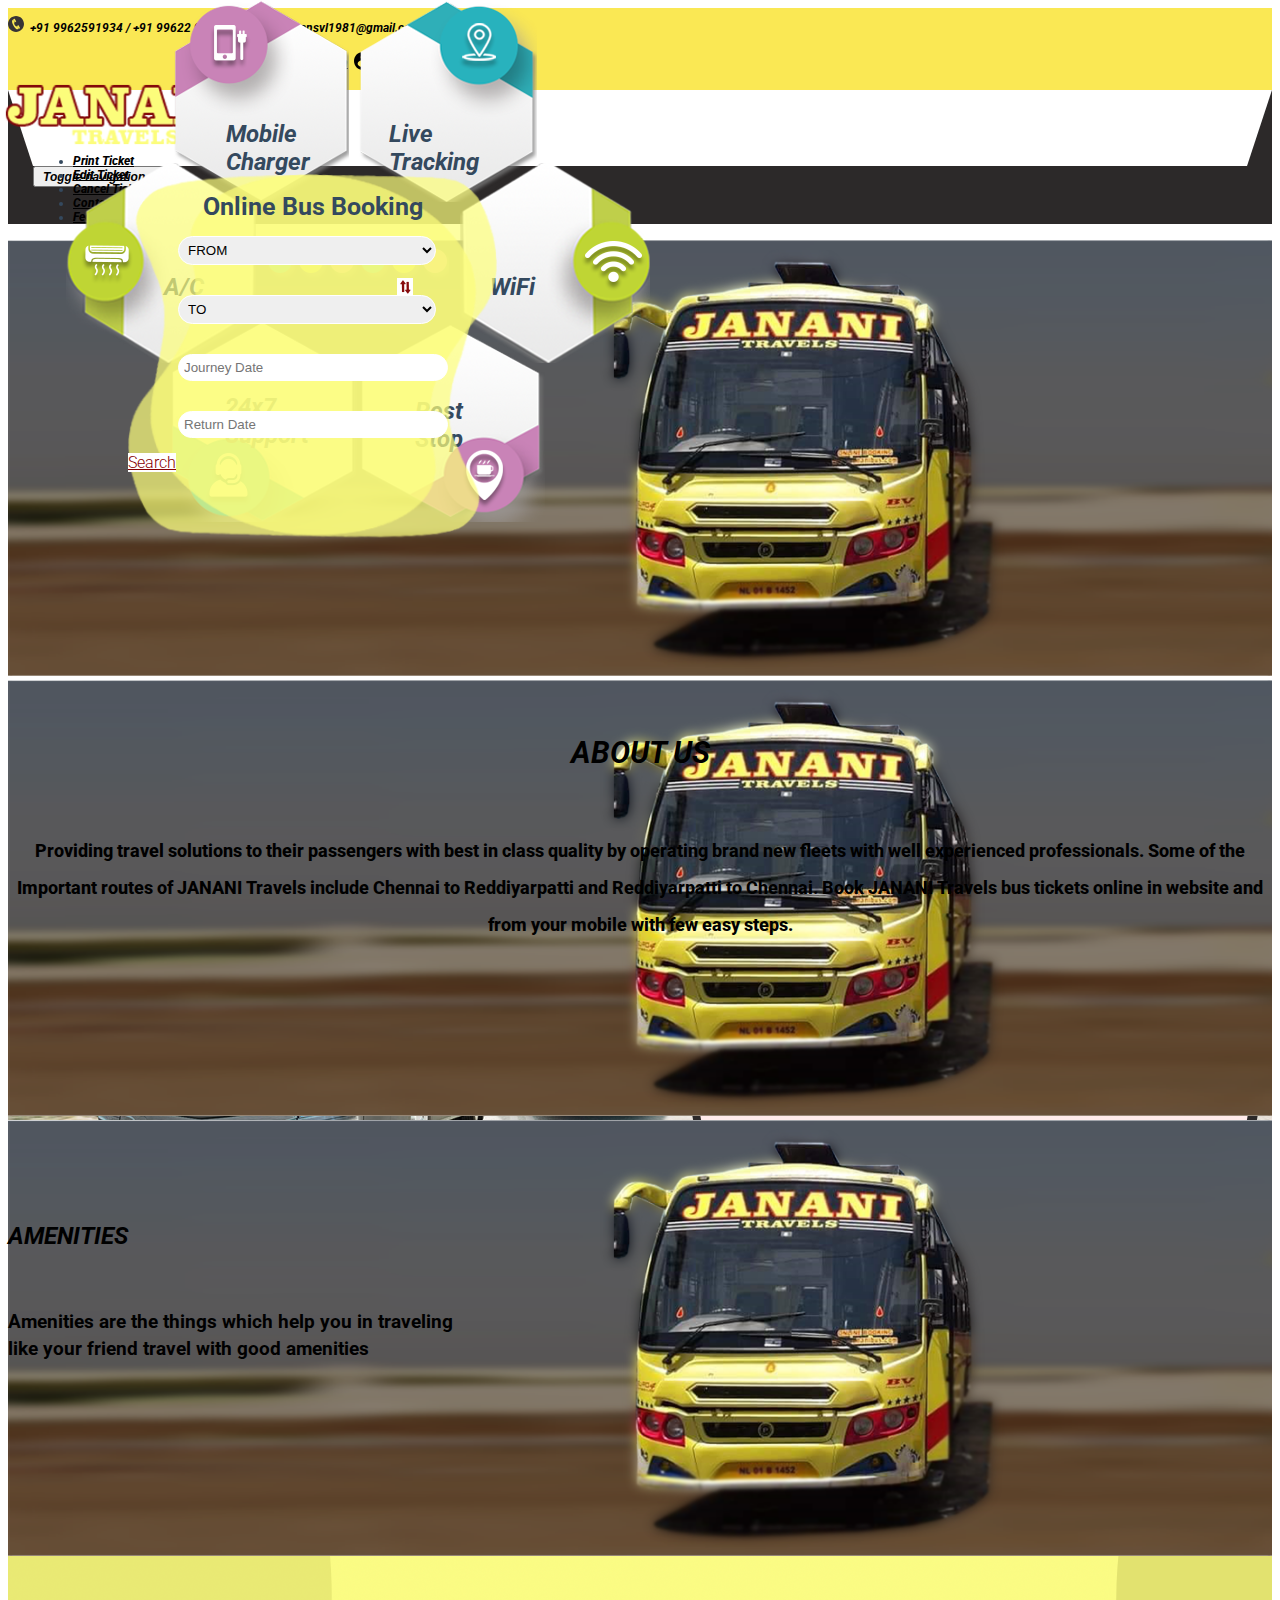
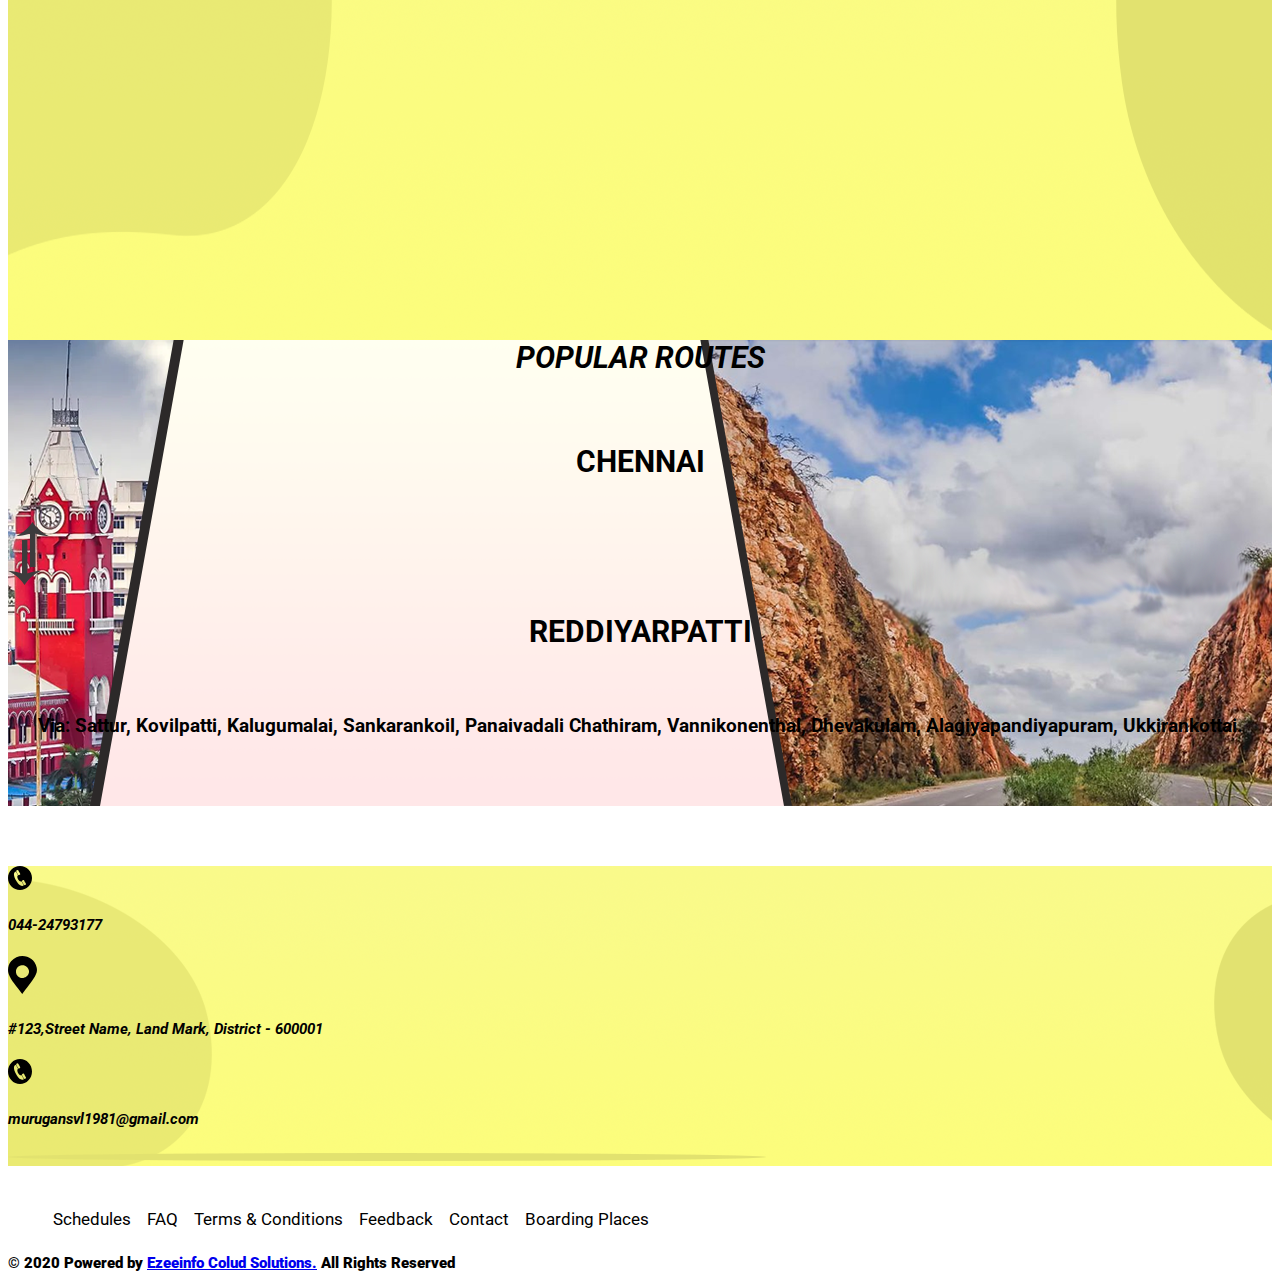
<file: index.html>
<!DOCTYPE html>
<html lang="en">
    <head>
        <meta charset="utf-8">
        <meta name="viewport" content="width=device-width, initial-scale=1.0">
        <meta name="description" content="">
        <meta name="author" content="">
        <title>JANANI Travels</title>
        <link href="https://web.cdn.ezeebus.com/portal/static/css/bootstrap.css" rel="stylesheet">
        <link href="https://web.cdn.ezeebus.com/portal/static/css/font-awesome.css" rel="stylesheet">
        <link href="https://web.cdn.ezeebus.com/portal/static/css/animate.css" rel="stylesheet">
        <link href="assets/css/style.css" rel="stylesheet">     
        <link rel="shortcut icon" href="assets/images/favicon.svg">
        <script src="https://web.cdn.ezeebus.com/portal/static/js/jquery.min.js"></script>
        <script src="https://web.cdn.ezeebus.com/portal/static/js/bootstrap.min.js"></script>
        <script src="https://web.cdn.ezeebus.com/portal/static/js/jquery.bxslider.js"></script>
        <link rel="stylesheet" href="https://web.cdn.ezeebus.com/portal/static/css/jquery.bxslider.css" rel="stylesheet">
        <script src="https://web.cdn.ezeebus.com/portal/static/lib/bootstrap-datepicker/js/bootstrap-datepicker.js"></script>
    </head>
    <!--/head-->
    <body>
        <div class="top-header">
            <div class="container">
                <div class="col-md-12">
                    <div class="col-md-6 col-sm-6">
                        <img src="assets/images/phone.svg" alt="phoneicon">
                        <span> +91 9962591934 / +91 99622 91934 </span> &nbsp;
                        <img src="assets/images/mail.svg" alt="mailicon">
                        <span> murugansvl1981@gmail.com </span> 
                    </div>
                    <div class="col-md-6 col-sm-6">
                        <ul>
                            <li>  
                                <img src="assets/images/c-login.svg" alt="login in vkv"> <a class="login" href="javascript:;">Login</a>
                            </li> &nbsp;
                            <li> <img src="assets/images/a-login.svg" alt="Register in vkv"> <a class="login" href="javascript:;">Register</a>
                            </li>
                        </ul>
                    </div>
                </div>
            </div>
        </div>
        <header class="navbar" role="banner">
            <div class="container">
                <div class="col-md-12">
                    <a href="index.html" class="navbar-brand"><img src="assets/images/logo.png"> </a>
                    <div class="col-md-8 bottom-header">
                        <div class="navbar-header">
                            <button type="button" class="navbar-toggle nav-button" data-toggle="collapse" data-target=".navbar-collapse">
                                <span class="sr-only">Toggle navigation</span>
                                <span class="icon-bar"></span>
                                <span class="icon-bar"></span>
                                <span class="icon-bar"></span>
                            </button>
                        </div>
                        <div class="collapse navbar-collapse">
                            <ul class="nav navbar-nav navbar-right">
                                <li class="active"><a href="index.html">Home</a></li>
                                <li><a href="printticket.html">Print Ticket</a></li>
                                <li><a href="editticket.html">Edit Ticket</a></li>
                                <li><a href="cancelticket.html">Cancel Ticket</a></li>
                                <li><a href="contact.html">Contact</a></li>
                                <li><a href="Feedback.html">Feedback</a></li>
                            </ul>
                        </div>
                    </div>
                    <div class="col-md-2 col-sm-6">

                    </div>
                </div>
            </div>
        </header>
        <!--/header-->

        <!-- SLIDER -->

        
        <script>
            $(document).ready(function () {
                $('.slider').bxSlider();
            });
        </script>

        <div class="slider-content">            
            <div class="bxslider">
                <div><img src="assets/images/sliders1.png" width="100%" alt="slider bus image"></div>
                <div><img src="assets/images/sliders1.png" width="100%" alt="slider bus image"></div>
                <div><img src="assets/images/sliders1.png" width="100%" alt="slider bus image"></div>
            </div>
            <div class="book-div" id="book-image">                
                <div class="col-lg-12"> 
                    <div class="row">
                        <div class="book-inner">
                            <div class="book-title">
                                Online Bus Booking
                            </div>
                            <div class="col-lg-12">
                                <select class="browser-default custom-select" id="">
                                    <option value="" disabled="" selected="">FROM </option>
                                    <option value="1">Chennai</option>
                                    <option value="2">Coimbatore</option>
                                    <option value="3">Banglore</option>
                                </select>
                            </div>
                            <div class="swapicon">
                                <img src="assets/images/icon-swap.png" alt="swap icon">
                            </div>
                            <div class="col-lg-12">
                                <select class="browser-default custom-select" id="">
                                    <option value="#" disabled="" selected="">TO</option>
                                    <option value="1">Chennai</option>
                                    <option value="2">Coimbatore</option>
                                    <option value="3">Banglore</option>
                                </select>
                            </div>
                            <div class="col-lg-12">
                                <input type="text" id="" class="form-control"  placeholder="Journey Date"> 
                                <i class="fa fa-calendar cal"></i>
                            </div>
                            <div class="col-lg-12">
                                <input type="text" id="" class="form-control"  placeholder="Return Date"> 
                                <i class="fa fa-calendar cal"></i>
                            </div>
                            <div class="col-lg-12 text-center">
                                <a href="javascript:;" type="submit" class="btn">Search</a>
                            </div>
                        </div>
                    </div>
                </div>
            </div>
        </div>

        <div id="about-us">
            <div class="container"> 
                <div class="row">
                    <div class="col-md-7">

                    </div>
                    <div class="col-md-5 col-sm-6">
                        <h2><b><i>ABOUT US</i></b></h2><br>
                        <p>Providing travel solutions to their passengers with best in class quality by operating brand new fleets with well
                            experienced professionals. Some of the Important routes of JANANI Travels include Chennai to Reddiyarpatti and 
                            Reddiyarpatti to Chennai. Book JANANI Travels bus tickets online in website and from your mobile with few easy steps.
                        </p>
                    </div><!--/.col-sm-6-->

                </div>
            </div>
        </div><!--/.row-->

        <div id="amenities">
            <div class="container">
                <div class="row">
                    <div class="col-md-12 col-sm-6 text-center">
                        <h2><b><i>AMENITIES</i></b></h2><br>
                        <P> Amenities are the things which help you in traveling <br>
                            like your friend travel with good amenities</p>
                    </div>
                </div>

                <div class="row">
                    <div class="col-md-2 col-sm-6 text-center">
                    </div>
                    <div class="col-md-8 col-sm-6 text-center amenities">
                        <div class="mobile-charge">
                            <img src="assets/images/mobile-charger.png">
                            <h4> <b><i>Mobile <br> Charger </b></i></h4>
                        </div>
                        <div class="airconditioner">
                            <img src="assets/images/ac.png">
                            <h4> <b><i>A/C</b></i></h4>
                        </div>
                        <div class="livetracking">
                            <img src="assets/images/location.png">
                            <h4> <b><i>Live <br> Tracking</b></i></h4>
                        </div>
                        <div class="wifi">
                            <img src="assets/images/wifi.png">
                            <h4> <b><i>WiFi</b></i></h4>
                        </div>
                        <div class="customer-care">
                            <img src="assets/images/customercare.png">
                            <h4> <b><i>24x7<br>Support</b></i></h4>
                        </div>
                        <div class="rest-stop">
                            <img src="assets/images/rest.png">
                            <h4> <b><i>Rest<br>Stop</b></i></h4>
                        </div>
                        <div class="circle">
                            <img src="assets/images/circle.png">
                        </div>

                    </div>
                    <div class="col-md-2 col-sm-6 text-center">
                    </div>
                </div>
            </div>


            <div id="routes">
                <div class="container"> 
                    <div class="row">
                        <div class="col-md-6 col-sm-6 routes text-center">
                            <h2><b><i>POPULAR ROUTES</i></b></h2><br>
                            <h2><b>CHENNAI</b></h2><br>
                            <img src="assets/images/swapicon.png" alt="swap route">
                            <h2><b>REDDIYARPATTI</b></h2><br>
                            <p>Via: Sattur, Kovilpatti, Kalugumalai, Sankarankoil,
                                Panaivadali Chathiram, Vannikonenthal,
                                Dhevakulam, Alagiyapandiyapuram, Ukkirankottai.
                            </p>
                        </div><!--/.col-sm-6-->
                        <div class="col-md-6">

                        </div>
                    </div>
                </div>
            </div><!--/.row-->

            <footer id="footer">
                <div class="container">
                    <div class="row">
                        <div class="top-footer text-center">
                            <div class="col-md-4 col-sm-6">
                                <img src="assets/images/phoneicon.svg">
                                <h4><b><i>044-24793177</i></b></h4>
                            </div>
                            <div class="col-md-4 col-sm-6">
                                <img src="assets/images/locationicon.svg">
                                <h4><b><i>#123,Street Name,
                                            Land Mark, District - 600001 </i></b></h4>
                            </div>
                            <div class="col-md-4 col-sm-6">
                                <img src="assets/images/phoneicon.svg">
                                <h4><b><i>murugansvl1981@gmail.com </i></b></h4>
                            </div>
                        </div>
                    </div>
                    <div class="row">
                        <div class="middle-footer text-center">
                            <div class="col-md-2 col-sm-6">

                            </div>
                            <div class="col-md-8 col-sm-6">
                                <img src="assets/images/footerline.png">
                            </div>
                            <div class="col-md-2 col-sm-6">

                            </div>
                        </div>
                    </div>
                    <div class="row">
                        <div class="col-md-12 col-sm-6 text-center" id="foot-links" >
                            <ul class="useful-links">
                                <b><li><a href="javascript:;">Schedules</a></li>
                                    <li><a href="javascript:;">FAQ</a></li>
                                    <li><a href="javascript:;">Terms &amp; Conditions</a></li>
                                    <li><a href="javascript:;">Feedback</a></li>
                                    <li><a href="javascript:;">Contact</a></li>
                                    <li><a href="javascript:;">Boarding Places</a></li></b>
                            </ul>
                        </div>
                        <div class="col-md-12 col-sm-6 text-center">
                            <p><b>&copy; 2020 Powered by <a target="_blank" href="https://www.ezeeinfocloudsolutions.com/"> Ezeeinfo Colud Solutions.</a> All Rights Reserved</b></p>
                        </div>
                    </div>
                </div>
            </footer><!--/#footer-->

            <script>
                $('.bxslider').bxSlider({
                    auto: true,
                    autoControls: true,
                    stopAutoOnClick: true,
                    pager: true,
                });
            </script>
    </body>
</html>
</file>
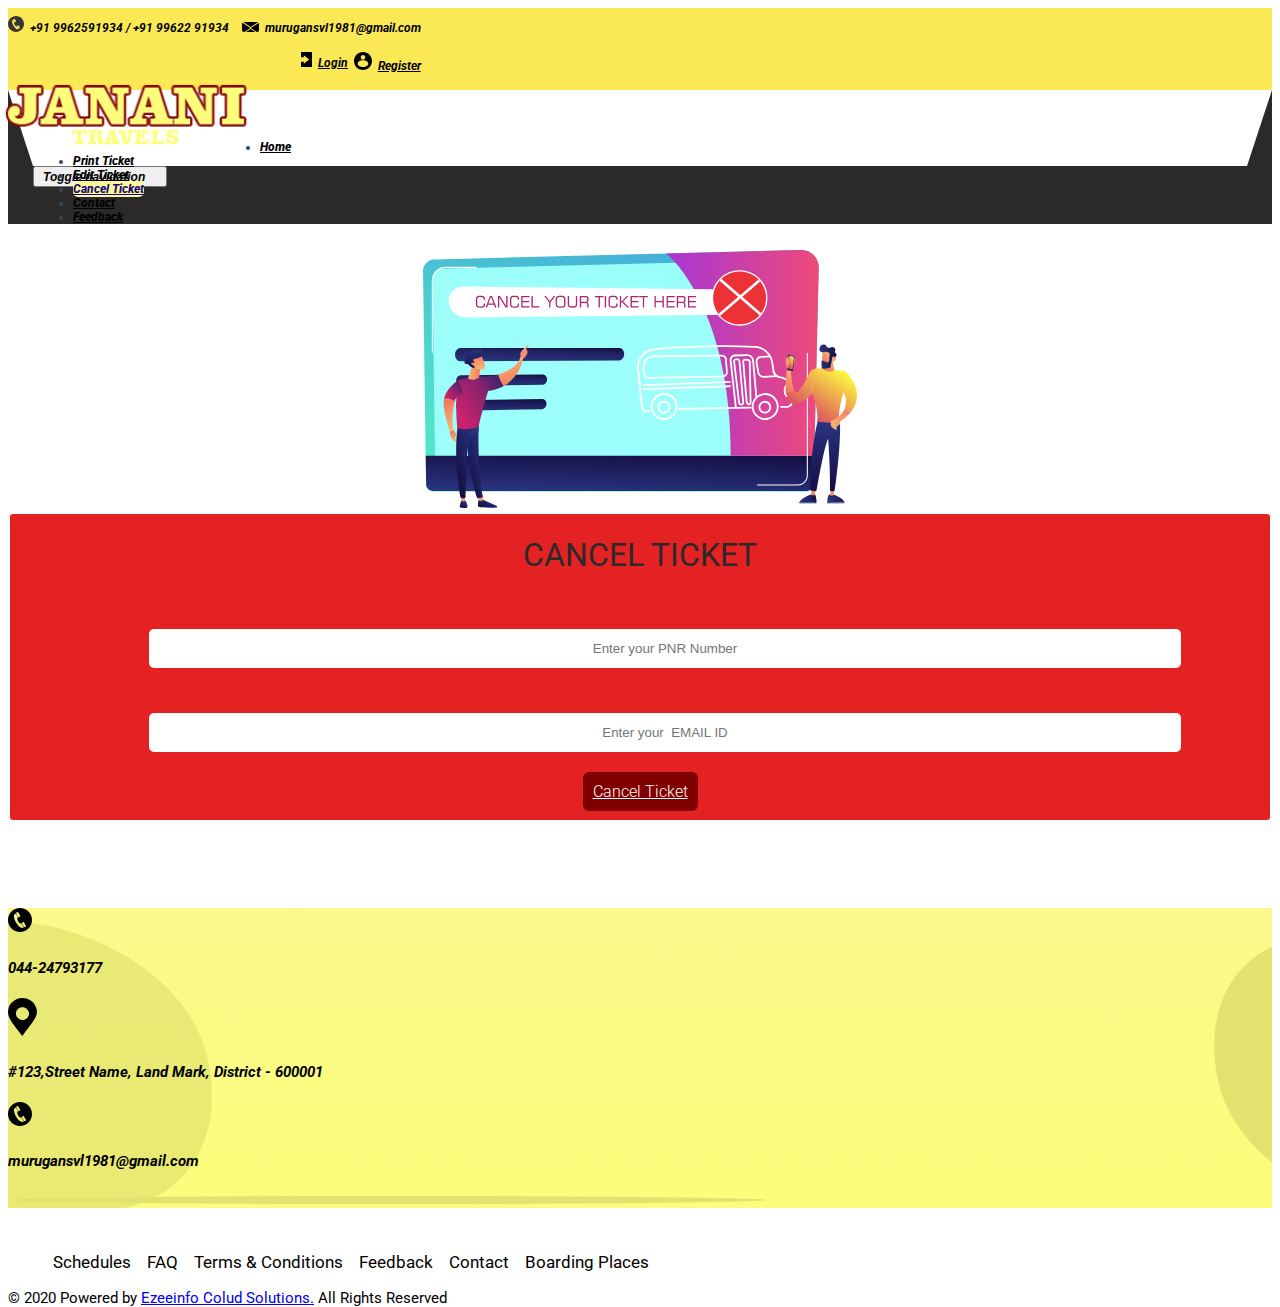
<file: cancelticket.html>
<!DOCTYPE html>
<html lang="en">
    <head>
        <meta charset="utf-8">
        <meta name="viewport" content="width=device-width, initial-scale=1.0">
        <meta name="description" content="">
        <meta name="author" content="">
        <title>JANANI Travels</title>
        <link href="https://web.cdn.ezeebus.com/portal/static/css/bootstrap.css" rel="stylesheet">
        <link href="https://web.cdn.ezeebus.com/portal/static/css/font-awesome.css" rel="stylesheet">
        <link href="https://web.cdn.ezeebus.com/portal/static/css/animate.css" rel="stylesheet">
        <link href="assets/css/style.css" rel="stylesheet">      
        <link rel="shortcut icon" href="assets/images/favicon.svg">
        <script src="https://web.cdn.ezeebus.com/portal/static/js/jquery.min.js"></script>
        <script src="https://web.cdn.ezeebus.com/portal/static/js/bootstrap.min.js"></script>
        <script src="https://web.cdn.ezeebus.com/portal/static/js/jquery.bxslider.js"></script>
        <link rel="stylesheet" href="https://web.cdn.ezeebus.com/portal/static/css/jquery.bxslider.css" rel="stylesheet">
        <script src="https://web.cdn.ezeebus.com/portal/static/lib/bootstrap-datepicker/js/bootstrap-datepicker.js"></script>
    </head>
    <!--/head-->
    <body>
        <div class="top-header">
            <div class="container">
                <div class="col-md-12">
                    <div class="col-md-6 col-sm-6">
                        <img src="assets/images/phone.svg" alt="phoneicon">
                        <span> +91 9962591934 / +91 99622 91934 </span> &nbsp;
                        <img src="assets/images/mail.svg" alt="mailicon">
                        <span> murugansvl1981@gmail.com </span> 
                    </div>
                    <div class="col-md-6 col-sm-6">
                        <ul>
                            <li>  
                                <img src="assets/images/c-login.svg" alt="login in vkv"> <a class="login" href="javascript:;">Login</a>
                            </li> &nbsp;
                            <li> <img src="assets/images/a-login.svg" alt="Register in vkv"> <a class="login" href="javascript:;">Register</a>
                            </li>
                        </ul>
                    </div>
                </div>
            </div>
        </div>
        <header class="navbar" role="banner">
            <div class="container">
                <div class="col-md-12">
                    <a href="index.html" class="navbar-brand"><img src="assets/images/logo.png"> </a>
                    <div class="col-md-8 bottom-header">
                        <div class="navbar-header">
                            <button type="button" class="navbar-toggle nav-button" data-toggle="collapse" data-target=".navbar-collapse">
                                <span class="sr-only">Toggle navigation</span>
                                <span class="icon-bar"></span>
                                <span class="icon-bar"></span>
                                <span class="icon-bar"></span>
                            </button>
                        </div>
                        <div class="collapse navbar-collapse">
                            <ul class="nav navbar-nav navbar-right">
                                <li><a href="index.html">Home</a></li>
                                <li><a href="printticket.html">Print Ticket</a></li>
                                <li><a href="editticket.html">Edit Ticket</a></li>
                                <li class="active"><a href="cancelticket.html">Cancel Ticket</a></li>
                                <li><a href="contact.html">Contact</a></li>
                                <li><a href="Feedback.html">Feedback</a></li>
                            </ul>
                        </div>
                    </div>
                    <div class="col-md-2 col-sm-6">

                    </div>
                </div>
            </div>
        </header>
        <!--/header-->

        <div id="print" class="print-ticket">
            <div class="container ticket">
                <div class="row">
                    <div class="col-md-6 col-sm-6">
                        <img src="assets/images/cancel-ticket.svg">
                    </div>
                    <div class="col-md-6 col-sm-6 border">
                        <div class="row">
                            <div class="timer-info">
                                <h1>CANCEL TICKET</h1>
                            </div>
                        </div>
                        <br>
                        <div class="print"> 
                            <input type="text" placeholder="Enter your PNR Number" onfocus="" class="input-medium" id="pnr" value=""><br>
                            <input type="text" placeholder="Enter your  EMAIL ID" onfocus="" class="input-medium" id="pnr" value=""><br>
                            <a class="button-primary" onclick="get_ticket_info();" href="javascript:;"> Cancel Ticket</a>
                            <div id="error" class=""></div>        
                        </div>

                        <div id="pasDetails"></div>

                        <br>

                        <div id="return-ticket"></div>
                        <div id="tickGst"></div>
                        <div id="tickDet"></div>
                        <div id="tickCon"></div>  
                    </div>
                    <br>
                </div>
            </div>
        </div>

        <footer id="footer">
            <div class="container">
                <div class="row">
                    <div class="top-footer text-center">
                        <div class="col-md-4 col-sm-6">
                            <img src="assets/images/phoneicon.svg">
                            <h4><b><i>044-24793177</i></b></h4>
                        </div>
                        <div class="col-md-4 col-sm-6">
                            <img src="assets/images/locationicon.svg">
                            <h4><b><i>#123,Street Name,
                                        Land Mark, District - 600001 </i></b></h4>
                        </div>
                        <div class="col-md-4 col-sm-6">
                            <img src="assets/images/phoneicon.svg">
                            <h4><b><i>murugansvl1981@gmail.com </i></b></h4>
                        </div>
                    </div>
                </div>
                <div class="row">
                    <div class="middle-footer text-center">
                        <div class="col-md-2 col-sm-6">

                        </div>
                        <div class="col-md-8 col-sm-6">
                            <img src="assets/images/footerline.png">
                        </div>
                        <div class="col-md-2 col-sm-6">

                        </div>
                    </div>
                </div>
                <div class="row">
                    <div class="col-md-12 col-sm-6 text-center" id="foot-links" >
                        <ul class="useful-links">
                            <b><li><a href="javascript:;">Schedules</a></li>
                                <li><a href="javascript:;">FAQ</a></li>
                                <li><a href="javascript:;">Terms &amp; Conditions</a></li>
                                <li><a href="javascript:;">Feedback</a></li>
                                <li><a href="javascript:;">Contact</a></li>
                                <li><a href="javascript:;">Boarding Places</a></li></b>
                        </ul>
                    </div>
                    <div class="col-md-12 col-sm-6 text-center">
                        <p><b>&copy; 2020 Powered by <a target="_blank" href="https://www.ezeeinfocloudsolutions.com/"> Ezeeinfo Colud Solutions.</a> All Rights Reserved</b></p>
                    </div>
                </div>
            </div>
        </footer>
    </body>
</html>
</file>
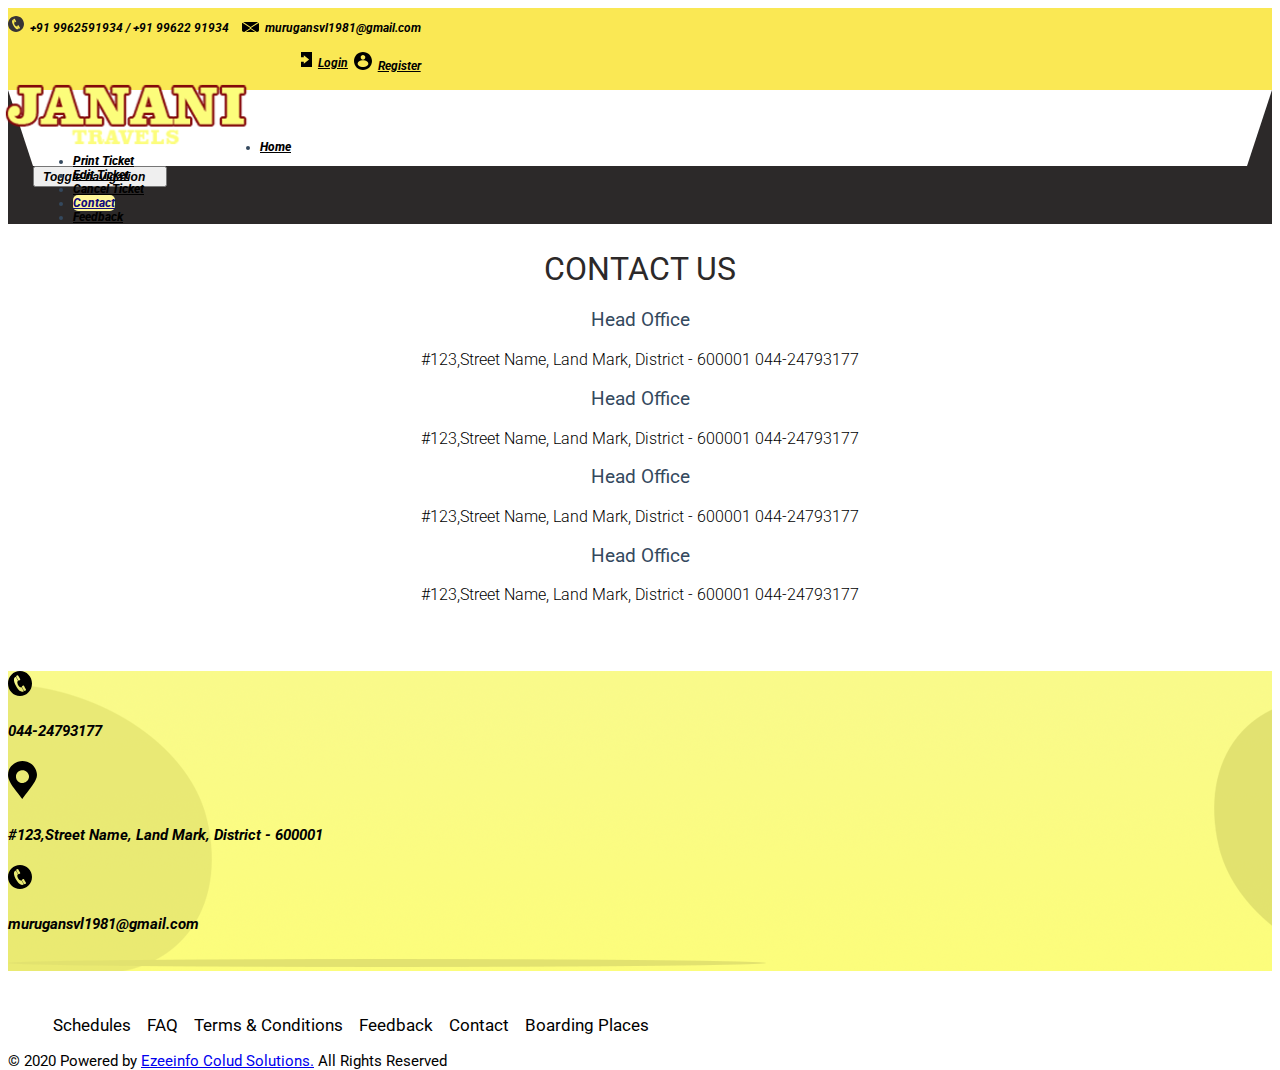
<file: contact.html>
<!DOCTYPE html>
<html lang="en">
    <head>
        <meta charset="utf-8">
        <meta name="viewport" content="width=device-width, initial-scale=1.0">
        <meta name="description" content="">
        <meta name="author" content="">
        <title>JANANI Travels</title>
        <link href="https://web.cdn.ezeebus.com/portal/static/css/bootstrap.css" rel="stylesheet">
        <link href="https://web.cdn.ezeebus.com/portal/static/css/font-awesome.css" rel="stylesheet">
        <link href="https://web.cdn.ezeebus.com/portal/static/css/animate.css" rel="stylesheet">
        <link href="assets/css/style.css" rel="stylesheet">     
        <link rel="shortcut icon" href="assets/images/favicon.svg">
        <script src="https://web.cdn.ezeebus.com/portal/static/js/jquery.min.js"></script>
        <script src="https://web.cdn.ezeebus.com/portal/static/js/bootstrap.min.js"></script>
        <script src="https://web.cdn.ezeebus.com/portal/static/js/jquery.bxslider.js"></script>
        <link rel="stylesheet" href="https://web.cdn.ezeebus.com/portal/static/css/jquery.bxslider.css" rel="stylesheet">
        <script src="https://web.cdn.ezeebus.com/portal/static/lib/bootstrap-datepicker/js/bootstrap-datepicker.js"></script>
    </head>
    <!--/head-->
    <body>
        <div class="top-header">
            <div class="container">
                <div class="col-md-12">
                    <div class="col-md-6 col-sm-6">
                        <img src="assets/images/phone.svg" alt="phoneicon">
                        <span> +91 9962591934 / +91 99622 91934 </span> &nbsp;
                        <img src="assets/images/mail.svg" alt="mailicon">
                        <span> murugansvl1981@gmail.com </span> 
                    </div>
                    <div class="col-md-6 col-sm-6">
                        <ul>
                            <li>  
                                <img src="assets/images/c-login.svg" alt="login in vkv"> <a class="login" href="javascript:;">Login</a>
                            </li> &nbsp;
                            <li> <img src="assets/images/a-login.svg" alt="Register in vkv"> <a class="login" href="javascript:;">Register</a>
                            </li>
                        </ul>
                    </div>
                </div>
            </div>
        </div>
        <header class="navbar" role="banner">
            <div class="container">
                <div class="col-md-12">
                    <a href="index.html" class="navbar-brand"><img src="assets/images/logo.png"> </a>
                    <div class="col-md-8 bottom-header">
                        <div class="navbar-header">
                            <button type="button" class="navbar-toggle nav-button" data-toggle="collapse" data-target=".navbar-collapse">
                                <span class="sr-only">Toggle navigation</span>
                                <span class="icon-bar"></span>
                                <span class="icon-bar"></span>
                                <span class="icon-bar"></span>
                            </button>
                        </div>
                        <div class="collapse navbar-collapse">
                            <ul class="nav navbar-nav navbar-right">
                                <li><a href="index.html">Home</a></li>
                                <li><a href="printticket.html">Print Ticket</a></li>
                                <li><a href="editticket.html">Edit Ticket</a></li>
                                <li><a href="cancelticket.html">Cancel Ticket</a></li>
                                <li class="active"><a href="contact.html">Contact</a></li>
                                <li><a href="Feedback.html">Feedback</a></li>
                            </ul>
                        </div>
                    </div>
                    <div class="col-md-2 col-sm-6">

                    </div>
                </div>
            </div>
        </header>
        <!--/header-->

        <div id="print" class="print-ticket">
            <div class="container ticket">
                <div class="row">
                    <div class="col-md-12 col-sm-6">
                        <div class="row">
                            <div class="timer-info">
                                <h1>CONTACT US</h1>
                            </div>
                            <div class="row">
                                <div class="col-md-3 col-sm-6">
                                    <h3> Head Office</h3>
                                    <p>#123,Street Name, Land Mark, District - 600001
                                        044-24793177</p>
                                </div>
                                <div class="col-md-3 col-sm-6">
                                    <h3> Head Office</h3>
                                    <p>#123,Street Name, Land Mark, District - 600001
                                        044-24793177</p>
                                </div>
                                <div class="col-md-3 col-sm-6">
                                    <h3> Head Office</h3>
                                    <p>#123,Street Name, Land Mark, District - 600001
                                        044-24793177</p>
                                </div>
                                <div class="col-md-3 col-sm-6">
                                    <h3> Head Office</h3>
                                    <p>#123,Street Name, Land Mark, District - 600001
                                        044-24793177</p>
                                </div>
                            </div>
                        </div>
                    </div>
                </div>
            </div>
        </div>

        <footer id="footer">
            <div class="container">
                <div class="row">
                    <div class="top-footer text-center">
                        <div class="col-md-4 col-sm-6">
                            <img src="assets/images/phoneicon.svg">
                            <h4><b><i>044-24793177</i></b></h4>
                        </div>
                        <div class="col-md-4 col-sm-6">
                            <img src="assets/images/locationicon.svg">
                            <h4><b><i>#123,Street Name,
                                        Land Mark, District - 600001 </i></b></h4>
                        </div>
                        <div class="col-md-4 col-sm-6">
                            <img src="assets/images/phoneicon.svg">
                            <h4><b><i>murugansvl1981@gmail.com </i></b></h4>
                        </div>
                    </div>
                </div>
                <div class="row">
                    <div class="middle-footer text-center">
                        <div class="col-md-2 col-sm-6">

                        </div>
                        <div class="col-md-8 col-sm-6">
                            <img src="assets/images/footerline.png">
                        </div>
                        <div class="col-md-2 col-sm-6">

                        </div>
                    </div>
                </div>
                <div class="row">
                    <div class="col-md-12 col-sm-6 text-center" id="foot-links" >
                        <ul class="useful-links">
                            <b><li><a href="javascript:;">Schedules</a></li>
                                <li><a href="javascript:;">FAQ</a></li>
                                <li><a href="javascript:;">Terms &amp; Conditions</a></li>
                                <li><a href="javascript:;">Feedback</a></li>
                                <li><a href="javascript:;">Contact</a></li>
                                <li><a href="javascript:;">Boarding Places</a></li></b>
                        </ul>
                    </div>
                    <div class="col-md-12 col-sm-6 text-center">
                        <p><b>&copy; 2020 Powered by <a target="_blank" href="https://www.ezeeinfocloudsolutions.com/"> Ezeeinfo Colud Solutions.</a> All Rights Reserved</b></p>
                    </div>
                </div>
            </div>
        </footer>
    </body>
</html>
</file>
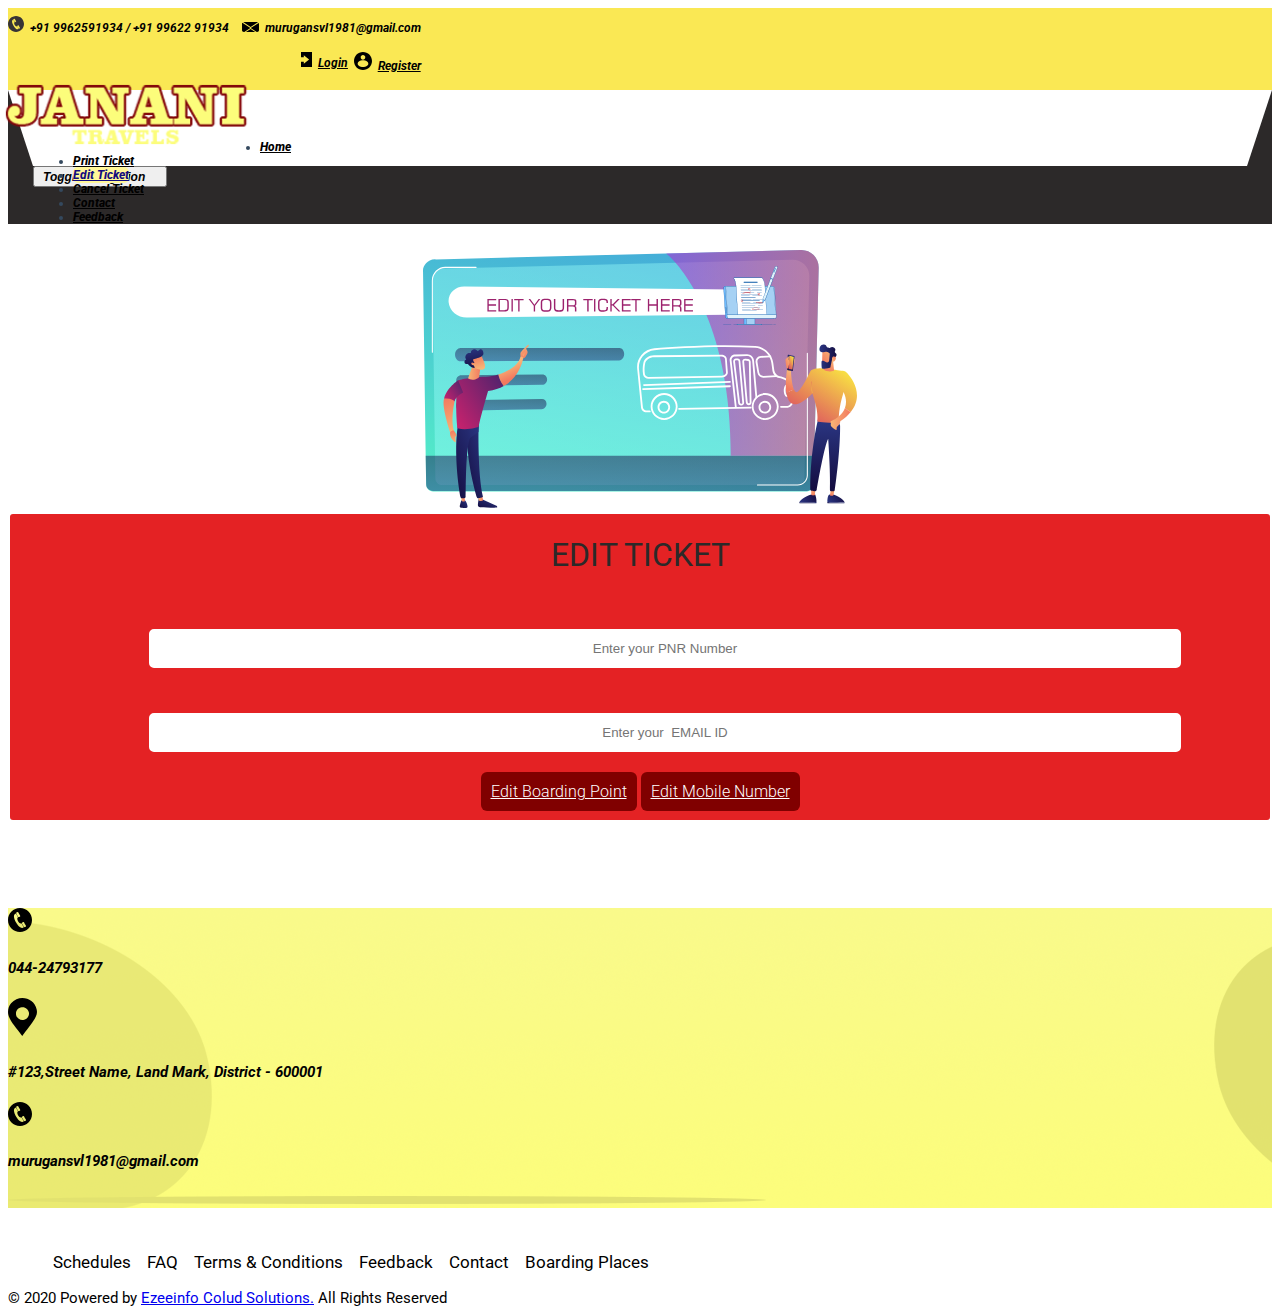
<file: editticket.html>
<!DOCTYPE html>
<html lang="en">
    <head>
        <meta charset="utf-8">
        <meta name="viewport" content="width=device-width, initial-scale=1.0">
        <meta name="description" content="">
        <meta name="author" content="">
        <title>JANANI Travels</title>
        <link href="https://web.cdn.ezeebus.com/portal/static/css/bootstrap.css" rel="stylesheet">
        <link href="https://web.cdn.ezeebus.com/portal/static/css/font-awesome.css" rel="stylesheet">
        <link href="https://web.cdn.ezeebus.com/portal/static/css/animate.css" rel="stylesheet">
        <link href="assets/css/style.css" rel="stylesheet">    
        <link rel="shortcut icon" href="assets/images/favicon.svg">
        <script src="https://web.cdn.ezeebus.com/portal/static/js/jquery.min.js"></script>
        <script src="https://web.cdn.ezeebus.com/portal/static/js/bootstrap.min.js"></script>
        <script src="https://web.cdn.ezeebus.com/portal/static/js/jquery.bxslider.js"></script>
        <link rel="stylesheet" href="https://web.cdn.ezeebus.com/portal/static/css/jquery.bxslider.css" rel="stylesheet">
        <script src="https://web.cdn.ezeebus.com/portal/static/lib/bootstrap-datepicker/js/bootstrap-datepicker.js"></script>
    </head>
    <!--/head-->
    <body>
        <div class="top-header">
            <div class="container">
                <div class="col-md-12">
                    <div class="col-md-6 col-sm-6">
                        <img src="assets/images/phone.svg" alt="phoneicon">
                        <span> +91 9962591934 / +91 99622 91934 </span> &nbsp;
                        <img src="assets/images/mail.svg" alt="mailicon">
                        <span> murugansvl1981@gmail.com </span> 
                    </div>
                    <div class="col-md-6 col-sm-6">
                        <ul>
                            <li>  
                                <img src="assets/images/c-login.svg" alt="login in vkv"> <a class="login" href="javascript:;">Login</a>
                            </li> &nbsp;
                            <li> <img src="assets/images/a-login.svg" alt="Register in vkv"> <a class="login" href="javascript:;">Register</a>
                            </li>
                        </ul>
                    </div>
                </div>
            </div>
        </div>
        <header class="navbar" role="banner">
            <div class="container">
                <div class="col-md-12">
                    <a href="index.html" class="navbar-brand"><img src="assets/images/logo.png"> </a>
                    <div class="col-md-8 bottom-header">
                        <div class="navbar-header">
                            <button type="button" class="navbar-toggle nav-button" data-toggle="collapse" data-target=".navbar-collapse">
                                <span class="sr-only">Toggle navigation</span>
                                <span class="icon-bar"></span>
                                <span class="icon-bar"></span>
                                <span class="icon-bar"></span>
                            </button>
                        </div>
                        <div class="collapse navbar-collapse">
                            <ul class="nav navbar-nav navbar-right">
                                <li><a href="index.html">Home</a></li>
                                <li><a href="printticket.html">Print Ticket</a></li>
                                <li class="active"><a href="editticket.html">Edit Ticket</a></li>
                                <li><a href="cancelticket.html">Cancel Ticket</a></li>
                                <li><a href="contact.html">Contact</a></li>
                                <li><a href="Feedback.html">Feedback</a></li>
                            </ul>
                        </div>
                    </div>
                    <div class="col-md-2 col-sm-6">

                    </div>
                </div>
            </div>
        </header>
        <!--/header-->

        <div id="print" class="print-ticket">
            <div class="container ticket">
                <div class="row">
                    <div class="col-md-6 col-sm-6">
                        <img src="assets/images/edit-ticket.svg">
                    </div>
                    <div class="col-md-6 col-sm-6 border">
                        <div class="row">
                            <div class="timer-info">
                                <h1>EDIT TICKET</h1>
                            </div>
                        </div>
                        <br>
                        <div class="print"> 
                            <input type="text" placeholder="Enter your PNR Number" onfocus="" class="input-medium" id="pnr" value=""><br>
                            <input type="text" placeholder="Enter your  EMAIL ID" onfocus="" class="input-medium" id="pnr" value=""><br>
                            <a class="button-primary" onclick="get_ticket_info();" href="javascript:;"> Edit Boarding Point</a>
                            <a class="button-primary" onclick="send_sms();" href="javascript:;"> Edit Mobile Number</a><br>
                            <div id="error" class=""></div>        
                        </div>

                        <div id="pasDetails"></div>

                        <br>

                        <div id="return-ticket"></div>
                        <div id="tickGst"></div>
                        <div id="tickDet"></div>
                        <div id="tickCon"></div>  
                    </div>
                    <br>
                </div>
            </div>
        </div>

        <footer id="footer">
            <div class="container">
                <div class="row">
                    <div class="top-footer text-center">
                        <div class="col-md-4 col-sm-6">
                            <img src="assets/images/phoneicon.svg">
                            <h4><b><i>044-24793177</i></b></h4>
                        </div>
                        <div class="col-md-4 col-sm-6">
                            <img src="assets/images/locationicon.svg">
                            <h4><b><i>#123,Street Name,
                                        Land Mark, District - 600001 </i></b></h4>
                        </div>
                        <div class="col-md-4 col-sm-6">
                            <img src="assets/images/phoneicon.svg">
                            <h4><b><i>murugansvl1981@gmail.com </i></b></h4>
                        </div>
                    </div>
                </div>
                <div class="row">
                    <div class="middle-footer text-center">
                        <div class="col-md-2 col-sm-6">

                        </div>
                        <div class="col-md-8 col-sm-6">
                            <img src="assets/images/footerline.png">
                        </div>
                        <div class="col-md-2 col-sm-6">

                        </div>
                    </div>
                </div>
                <div class="row">
                    <div class="col-md-12 col-sm-6 text-center" id="foot-links" >
                        <ul class="useful-links">
                            <b><li><a href="javascript:;">Schedules</a></li>
                                <li><a href="javascript:;">FAQ</a></li>
                                <li><a href="javascript:;">Terms &amp; Conditions</a></li>
                                <li><a href="javascript:;">Feedback</a></li>
                                <li><a href="javascript:;">Contact</a></li>
                                <li><a href="javascript:;">Boarding Places</a></li></b>
                        </ul>
                    </div>
                    <div class="col-md-12 col-sm-6 text-center">
                        <p><b>&copy; 2020 Powered by <a target="_blank" href="https://www.ezeeinfocloudsolutions.com/"> Ezeeinfo Colud Solutions.</a> All Rights Reserved</b></p>
                    </div>
                </div>
            </div>
        </footer>
    </body>
</html>
</file>
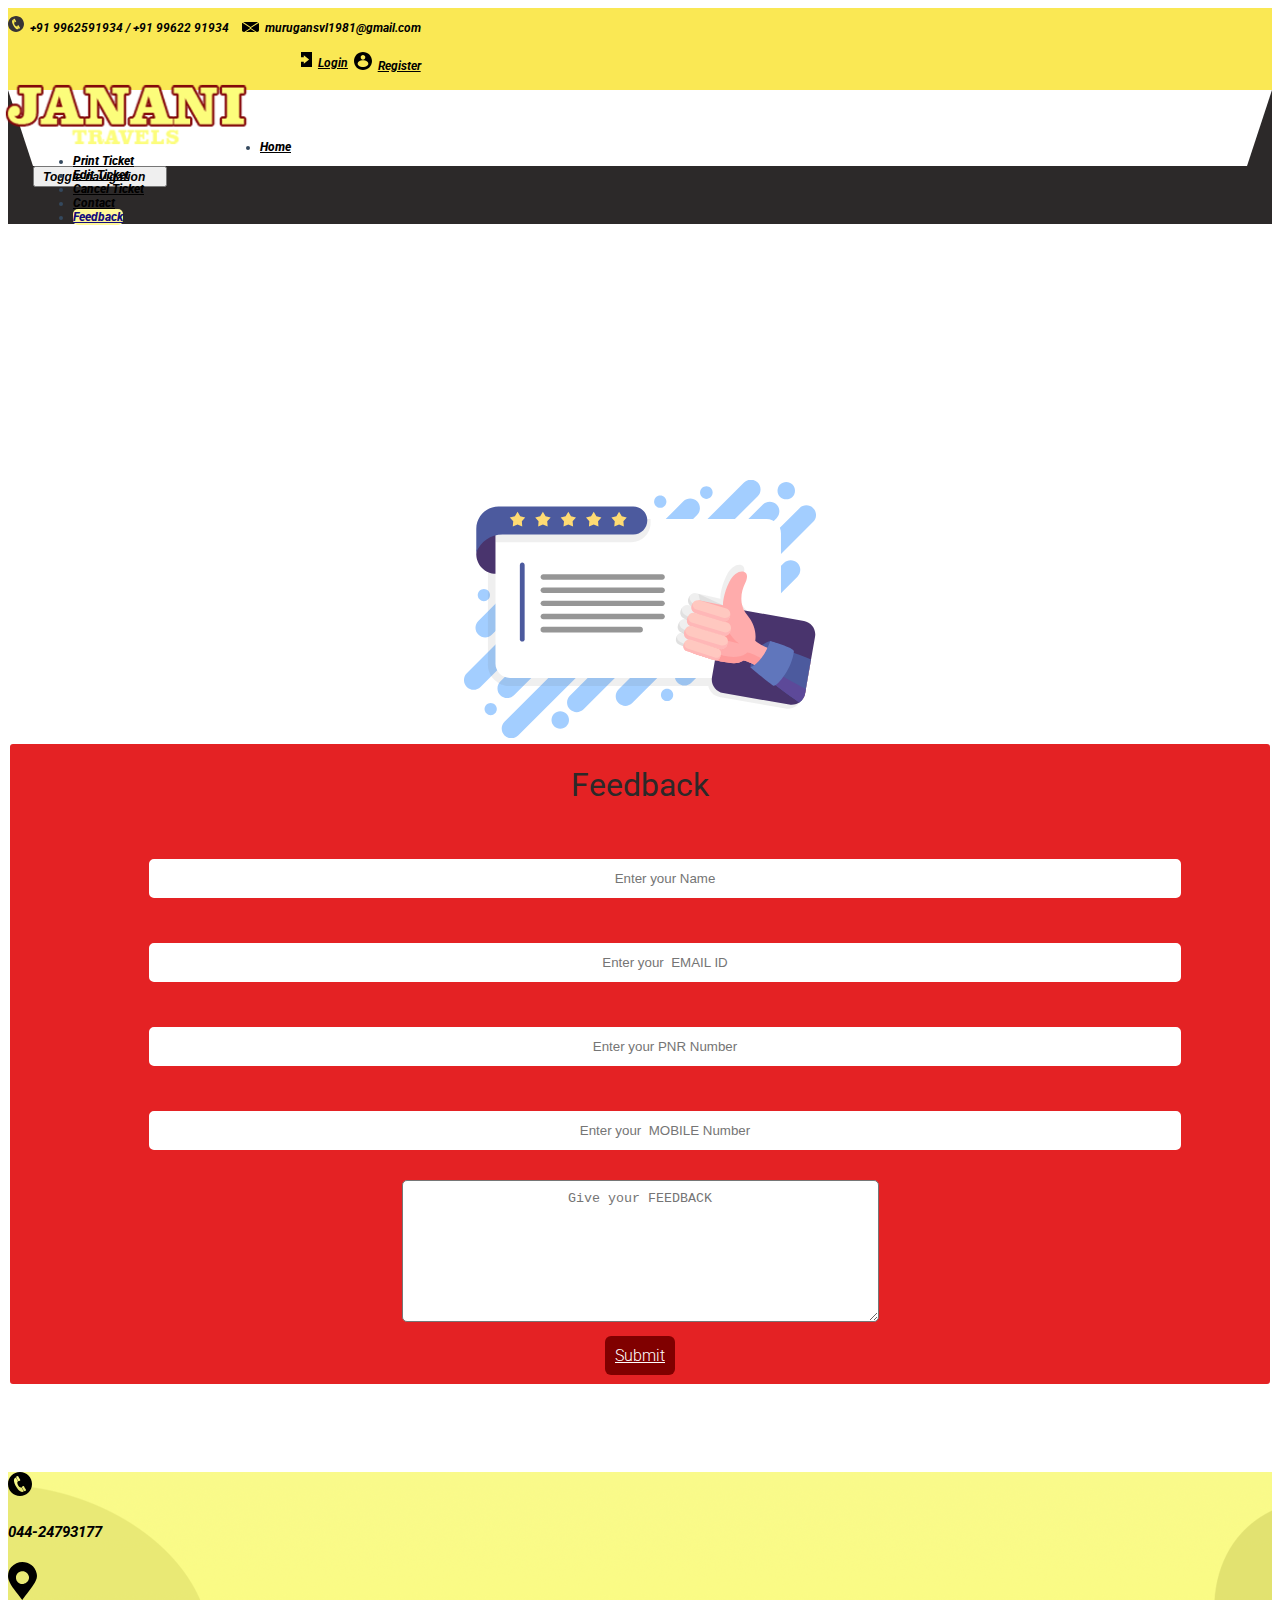
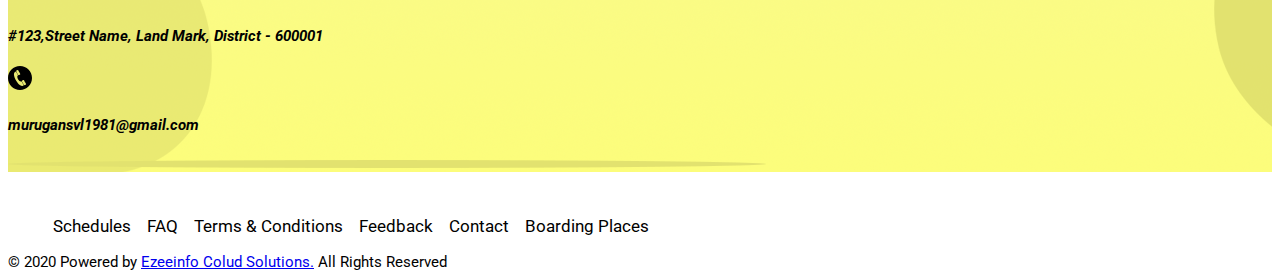
<file: feedback.html>
<!DOCTYPE html>
<html lang="en">
    <head>
        <meta charset="utf-8">
        <meta name="viewport" content="width=device-width, initial-scale=1.0">
        <meta name="description" content="">
        <meta name="author" content="">
        <title>JANANI Travels</title>
        <link href="https://web.cdn.ezeebus.com/portal/static/css/bootstrap.css" rel="stylesheet">
        <link href="https://web.cdn.ezeebus.com/portal/static/css/font-awesome.css" rel="stylesheet">
        <link href="https://web.cdn.ezeebus.com/portal/static/css/animate.css" rel="stylesheet">
        <link href="assets/css/style.css" rel="stylesheet">    
        <link rel="shortcut icon" href="assets/images/favicon.svg">
        <script src="https://web.cdn.ezeebus.com/portal/static/js/jquery.min.js"></script>
        <script src="https://web.cdn.ezeebus.com/portal/static/js/bootstrap.min.js"></script>
        <script src="https://web.cdn.ezeebus.com/portal/static/js/jquery.bxslider.js"></script>
        <link rel="stylesheet" href="https://web.cdn.ezeebus.com/portal/static/css/jquery.bxslider.css" rel="stylesheet">
        <script src="https://web.cdn.ezeebus.com/portal/static/lib/bootstrap-datepicker/js/bootstrap-datepicker.js"></script>
    </head>
    <!--/head-->
    <body>
        <div class="top-header">
            <div class="container">
                <div class="col-md-12">
                    <div class="col-md-6 col-sm-6">
                        <img src="assets/images/phone.svg" alt="phoneicon">
                        <span> +91 9962591934 / +91 99622 91934 </span> &nbsp;
                        <img src="assets/images/mail.svg" alt="mailicon">
                        <span>murugansvl1981@gmail.com</span> 
                    </div>
                    <div class="col-md-6 col-sm-6">
                        <ul>
                            <li>  
                                <img src="assets/images/c-login.svg" alt="login in vkv"> <a class="login" href="javascript:;">Login</a>
                            </li> &nbsp;
                            <li> <img src="assets/images/a-login.svg" alt="Register in vkv"> <a class="login" href="javascript:;">Register</a>
                            </li>
                        </ul>
                    </div>
                </div>
            </div>
        </div>
        <header class="navbar" role="banner">
            <div class="container">
                <div class="col-md-12">
                    <a href="index.html" class="navbar-brand"><img src="assets/images/logo.png"> </a>
                    <div class="col-md-8 bottom-header">
                        <div class="navbar-header">
                            <button type="button" class="navbar-toggle nav-button" data-toggle="collapse" data-target=".navbar-collapse">
                                <span class="sr-only">Toggle navigation</span>
                                <span class="icon-bar"></span>
                                <span class="icon-bar"></span>
                                <span class="icon-bar"></span>
                            </button>
                        </div>
                        <div class="collapse navbar-collapse">
                            <ul class="nav navbar-nav navbar-right">
                                <li><a href="index.html">Home</a></li>
                                <li><a href="printticket.html">Print Ticket</a></li>
                                <li><a href="editticket.html">Edit Ticket</a></li>
                                <li><a href="cancelticket.html">Cancel Ticket</a></li>
                                <li><a href="contact.html">Contact</a></li>
                                <li class="active"><a href="Feedback.html">Feedback</a></li>
                            </ul>
                        </div>
                    </div>
                    <div class="col-md-2 col-sm-6">

                    </div>
                </div>
            </div>
        </header>
        <section id="print" class="print-ticket">
            <div class="container ticket">
                <div class="row">
                    <div class="col-md-6 col-sm-6">
                        <img src="assets/images/feedback.svg" style="margin-top:230px;">
                    </div>
                    <div class="col-md-6 col-sm-6 border">
                        <div class="row">
                            <div class="timer-info">
                                <h1>Feedback</h1>
                            </div>
                        </div>
                        <br>
                        <div class="print"> 
                            <input type="text" placeholder="Enter your Name" onfocus="" class="input-medium" id="pnr" value=""><br>
                            <input type="text" placeholder="Enter your  EMAIL ID" onfocus="" class="input-medium" id="pnr" value=""><br>
                            <input type="text" placeholder="Enter your PNR Number" onfocus="" class="input-medium" id="pnr" value=""><br>
                            <input type="text" placeholder="Enter your  MOBILE Number" onfocus="" class="input-medium" id="pnr" value=""><br>
                            <textarea name="comments" placeholder="Give your FEEDBACK" id="comments" rows="8" cols="55"></textarea><br>
                            <a class="button-primary" onclick="get_ticket_info();" href="javascript:;"> Submit</a>
                            <div id="error" class=""></div>        
                        </div>

                        <div id="pasDetails"></div>

                        <br>

                        <div id="return-ticket"></div>
                        <div id="tickGst"></div>
                        <div id="tickDet"></div>
                        <div id="tickCon"></div>  
                    </div>
                    <br>
                </div>
            </div>

        </section>      

        <footer id="footer">
            <div class="container">
                <div class="row">
                    <div class="top-footer text-center">
                        <div class="col-md-4 col-sm-6">
                            <img src="assets/images/phoneicon.svg">
                            <h4><b><i>044-24793177</i></b></h4>
                        </div>
                        <div class="col-md-4 col-sm-6">
                            <img src="assets/images/locationicon.svg">
                            <h4><b><i>#123,Street Name,
                                        Land Mark, District - 600001 </i></b></h4>
                        </div>
                        <div class="col-md-4 col-sm-6">
                            <img src="assets/images/phoneicon.svg">
                            <h4><b><i>murugansvl1981@gmail.com </i></b></h4>
                        </div>
                    </div>
                </div>
                <div class="row">
                    <div class="middle-footer text-center">
                        <div class="col-md-2 col-sm-6">

                        </div>
                        <div class="col-md-8 col-sm-6">
                            <img src="assets/images/footerline.png">
                        </div>
                        <div class="col-md-2 col-sm-6">

                        </div>
                    </div>
                </div>
                <div class="row">
                    <div class="col-md-12 col-sm-6 text-center" id="foot-links" >
                        <ul class="useful-links">
                            <b><li><a href="javascript:;">Schedules</a></li>
                                <li><a href="javascript:;">FAQ</a></li>
                                <li><a href="javascript:;">Terms &amp; Conditions</a></li>
                                <li><a href="javascript:;">Feedback</a></li>
                                <li><a href="javascript:;">Contact</a></li>
                                <li><a href="javascript:;">Boarding Places</a></li></b>
                        </ul>
                    </div>
                    <div class="col-md-12 col-sm-6 text-center">
                        <p><b>&copy; 2020 Powered by <a target="_blank" href="https://www.ezeeinfocloudsolutions.com/"> Ezeeinfo Colud Solutions.</a> All Rights Reserved</b></p>
                    </div>
                </div>
            </div>
        </footer>
    </body>
</html>
</file>
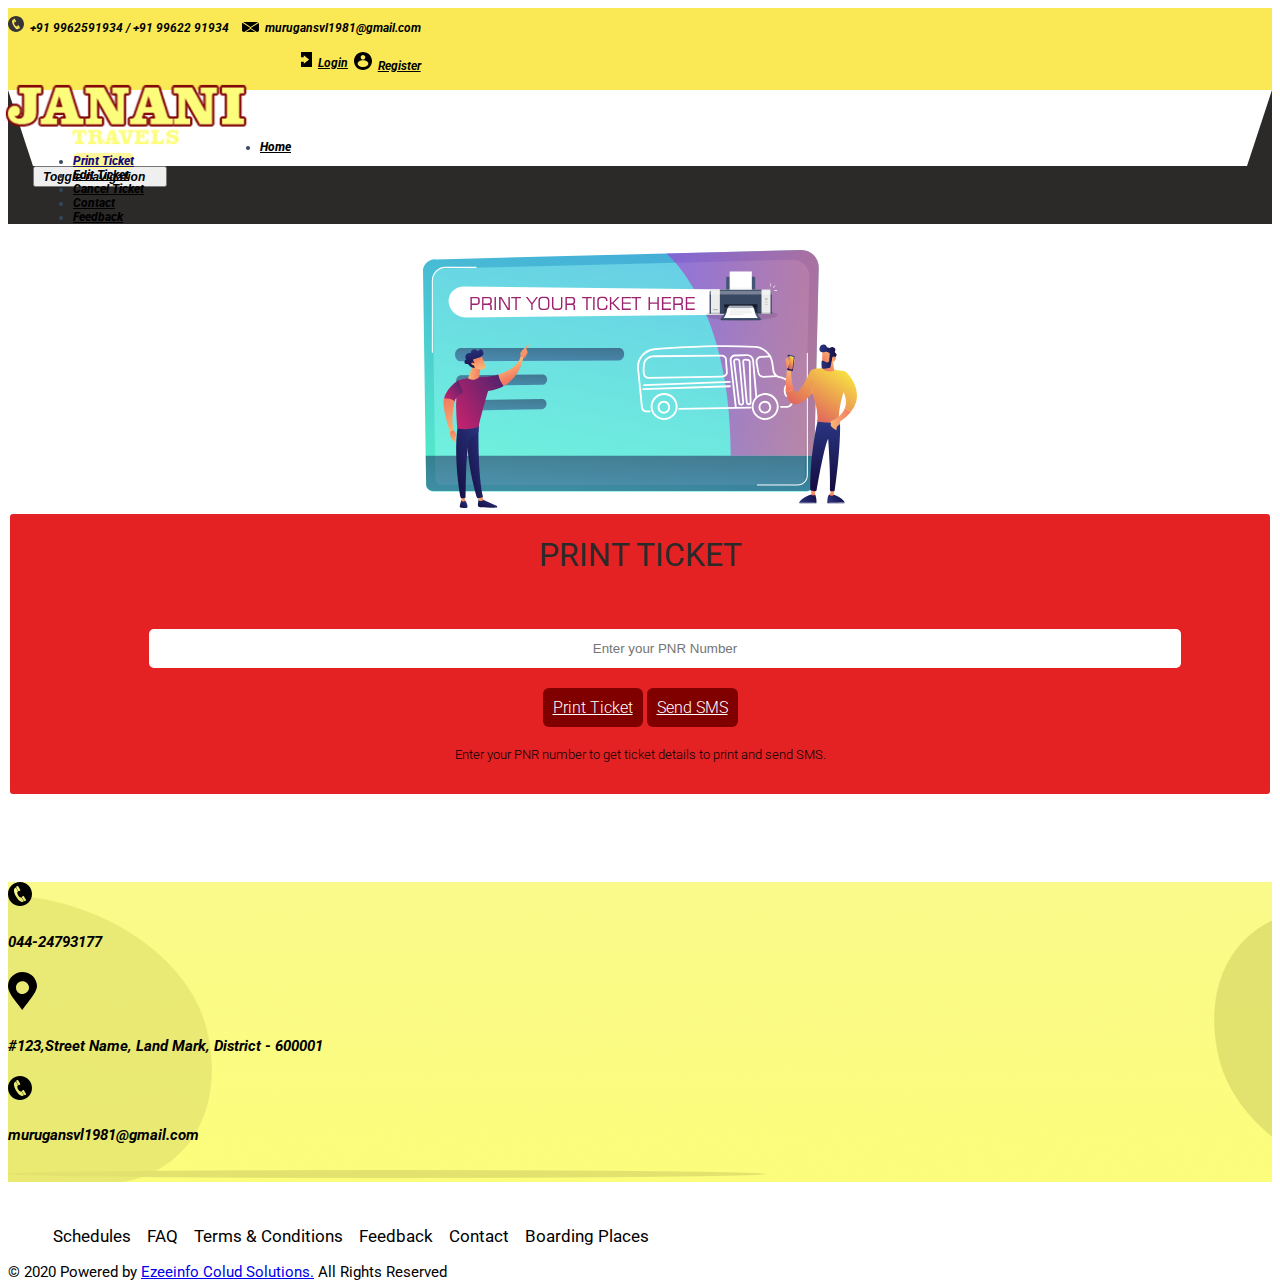
<file: printticket.html>
<!DOCTYPE html>
<html lang="en">
    <head>
        <meta charset="utf-8">
        <meta name="viewport" content="width=device-width, initial-scale=1.0">
        <meta name="description" content="">
        <meta name="author" content="">
        <title>JANANI Travels</title>
        <link href="https://web.cdn.ezeebus.com/portal/static/css/bootstrap.css" rel="stylesheet">
        <link href="https://web.cdn.ezeebus.com/portal/static/css/font-awesome.css" rel="stylesheet">
        <link href="https://web.cdn.ezeebus.com/portal/static/css/animate.css" rel="stylesheet">
        <link href="assets/css/style.css" rel="stylesheet">    
        <link rel="shortcut icon" href="assets/images/favicon.svg">
        <script src="https://web.cdn.ezeebus.com/portal/static/js/jquery.min.js"></script>
        <script src="https://web.cdn.ezeebus.com/portal/static/js/bootstrap.min.js"></script>
        <script src="https://web.cdn.ezeebus.com/portal/static/js/jquery.bxslider.js"></script>
        <link rel="stylesheet" href="https://web.cdn.ezeebus.com/portal/static/css/jquery.bxslider.css" rel="stylesheet">
        <script src="https://web.cdn.ezeebus.com/portal/static/lib/bootstrap-datepicker/js/bootstrap-datepicker.js"></script>
    </head>
    <!--/head-->
    <body>
        <div class="top-header">
            <div class="container">
                <div class="col-md-12">
                    <div class="col-md-6 col-sm-6">
                        <img src="assets/images/phone.svg" alt="phoneicon">
                        <span> +91 9962591934 / +91 99622 91934 </span> &nbsp;
                        <img src="assets/images/mail.svg" alt="mailicon">
                        <span> murugansvl1981@gmail.com </span> 
                    </div>
                    <div class="col-md-6 col-sm-6">
                        <ul>
                            <li>  
                                <img src="assets/images/c-login.svg" alt="login in vkv"> <a class="login" href="javascript:;">Login</a>
                            </li> &nbsp;
                            <li> <img src="assets/images/a-login.svg" alt="Register in vkv"> <a class="login" href="javascript:;">Register</a>
                            </li>
                        </ul>
                    </div>
                </div>
            </div>
        </div>
        <header class="navbar" role="banner">
            <div class="container">
                <div class="col-md-12">
                    <a href="index.html" class="navbar-brand"><img src="assets/images/logo.png"> </a>
                    <div class="col-md-8 bottom-header">
                        <div class="navbar-header">
                            <button type="button" class="navbar-toggle nav-button" data-toggle="collapse" data-target=".navbar-collapse">
                                <span class="sr-only">Toggle navigation</span>
                                <span class="icon-bar"></span>
                                <span class="icon-bar"></span>
                                <span class="icon-bar"></span>
                            </button>
                        </div>
                        <div class="collapse navbar-collapse">
                            <ul class="nav navbar-nav navbar-right">
                                <li><a href="index.html">Home</a></li>
                                <li class="active"><a href="printticket.html">Print Ticket</a></li>
                                <li><a href="editticket.html">Edit Ticket</a></li>
                                <li><a href="cancelticket.html">Cancel Ticket</a></li>
                                <li><a href="contact.html">Contact</a></li>
                                <li><a href="Feedback.html">Feedback</a></li>
                            </ul>
                        </div>
                    </div>
                    <div class="col-md-2 col-sm-6">

                    </div>
                </div>
            </div>
        </header>
        <!--/header-->

        <div id="print" class="print-ticket">
            <div class="container ticket">
                <div class="row">
                    <div class="col-md-6 col-sm-6">
                        <img src="assets/images/print-ticket.svg">
                    </div>
                    <div class="col-md-6 col-sm-6 border">
                        <div class="row">
                            <div class="timer-info">
                                <h1>PRINT TICKET</h1>
                            </div>
                        </div>
                        <br>
                        <div class="print"> 
                            <input type="text" placeholder="Enter your PNR Number" onfocus="" class="input-medium" id="pnr" value=""><br>
                            <a class="button-primary" onclick="get_ticket_info();" href="javascript:;"> Print Ticket</a>
                            <a class="button-primary" onclick="send_sms();" href="javascript:;"> Send SMS</a><br>
                            <p class="note"><br>Enter your PNR number to get ticket details to print and send SMS.</p>
                            <div id="error" class=""></div>        
                        </div>

                        <div id="pasDetails"></div>

                        <br>

                        <div id="return-ticket"></div>
                        <div id="tickGst"></div>
                        <div id="tickDet"></div>
                        <div id="tickCon"></div>  
                    </div>
                    <br>
                </div>
            </div>
        </div>

        <footer id="footer">
            <div class="container">
                <div class="row">
                    <div class="top-footer text-center">
                        <div class="col-md-4 col-sm-6">
                            <img src="assets/images/phoneicon.svg">
                            <h4><b><i>044-24793177</i></b></h4>
                        </div>
                        <div class="col-md-4 col-sm-6">
                            <img src="assets/images/locationicon.svg">
                            <h4><b><i>#123,Street Name,
                                        Land Mark, District - 600001 </i></b></h4>
                        </div>
                        <div class="col-md-4 col-sm-6">
                            <img src="assets/images/phoneicon.svg">
                            <h4><b><i>murugansvl1981@gmail.com </i></b></h4>
                        </div>
                    </div>
                </div>
                <div class="row">
                    <div class="middle-footer text-center">
                        <div class="col-md-2 col-sm-6">

                        </div>
                        <div class="col-md-8 col-sm-6">
                            <img src="assets/images/footerline.png">
                        </div>
                        <div class="col-md-2 col-sm-6">

                        </div>
                    </div>
                </div>
                <div class="row">
                    <div class="col-md-12 col-sm-6 text-center" id="foot-links" >
                        <ul class="useful-links">
                            <b><li><a href="javascript:;">Schedules</a></li>
                                <li><a href="javascript:;">FAQ</a></li>
                                <li><a href="javascript:;">Terms &amp; Conditions</a></li>
                                <li><a href="javascript:;">Feedback</a></li>
                                <li><a href="javascript:;">Contact</a></li>
                                <li><a href="javascript:;">Boarding Places</a></li></b>
                        </ul>
                    </div>
                    <div class="col-md-12 col-sm-6 text-center">
                        <p><b>&copy; 2020 Powered by <a target="_blank" href="https://www.ezeeinfocloudsolutions.com/"> Ezeeinfo Colud Solutions.</a> All Rights Reserved</b></p>
                    </div>
                </div>
            </div>
        </footer><!--/#footer-->
    </body>
</html>
</file>
<file: assets/css/style.css>
@import url(http://fonts.googleapis.com/css?family=Roboto:400,700,300);
.clearfix {
    *zoom: 1;
}
.clearfix:before,
.clearfix:after {
    display: table;
    content: "";
    line-height: 0;
}
.hide-text {
    font: 0/0 a;
    color: transparent;
    text-shadow: none;
    background-color: transparent;
    border: 0;
}
.input-block-level {
    display: block;
    width: 100%;
    min-height: 30px;
    -webkit-box-sizing: border-box;
    -moz-box-sizing: border-box;
    box-sizing: border-box;
}
body {
    color: #34495e;
    background: white;
    font-family: 'Roboto', sans-serif;
    font-weight: 300;
}
h1,
h2,
h3,
h4,
h5,
h6 {
    font-family: 'Roboto', sans-serif;
    font-weight: 400;
}
a {
    -webkit-transition: 300ms;
    -moz-transition: 300ms;
    -o-transition: 300ms;
    transition: 300ms;
}
hr {
    border-top: 1px solid #e5e5e5;
    border-bottom: 1px solid #fff;
}

a:hover,
a:focus {
    color: black;
    text-decoration: none;
    outline: none;
}
.dropdown-menu {
    margin-top: -1px;
    min-width: 180px;
}
.navbar
{
    background-color: #2c2929;
    margin: 0;
}

.navbar-brand b {
    font-family: 'Bubbler One', sans-serif;
    font-size: 36px;
    line-height: 69px;
    color: #F8CE08;
}
.navbar-nav {

    margin-top: -47px;
}
.navbar-nav > li > a {
    padding-top: 1px;
    padding-bottom:1px;
    border-radius: 5px;
    color: black;
    text-align: center;
}
.navbar-nav > .active > a,
.navbar-nav > .active > a:hover,
.navbar-nav > .active > a:focus,
.navbar-nav > .open > a,
.navbar-nav > .open > a:hover,
.navbar-nav > .open > a:focus {
    background-color:#130c7e;
    color:white;
}
.navbar-nav > li > a:hover{
    background-color:#130c7e; 
    color:white;
}
.navbar-nav .dropdown-menu {
    background-color: #2c3e50;
    -webkit-box-shadow: none;
    -moz-box-shadow: none;
    box-shadow: none;
    border: 0;
    padding: 0;
    margin-top: -3px;

}
.navbar-nav .dropdown-menu > li > a {
    padding: 8px 15px;
    color:black;
}
.navbar-nav > li:hover > a
.navbar-nav > li:focus > a,
.navbar-nav > li.active > a {
    background-color:#fff799;
    color: #130c7e;
}
.navbar-nav .dropdown-menu > li:last-child > a {
    border-radius: 0 0 3px 3px;
}
.navbar-nav .dropdown-menu > li.divider {
    background-color: rgba(0, 0, 0, 0.1);
}
.navbar-collapse,
.navbar-form {
    border-top: 0;
}
.no-margin {
    margin: 0;
    padding: 0;
}

#footer h4, li a{
    color:black;    
}
#footer a:hover {
    color: white;
    background-color: black;
    padding:10px;
    border-radius: 10px;
}

.navbar-brand img
{
    width: 100%;
    margin-top: -9px;
    margin-left: -8px;
}

.form-control
{
    input[type=text] 
    {
        width: 80%;
        padding: 12px 20px;
        margin: 8px 0;
        display: inline-block;
        border: 1px solid white;
        text-align: center;
        font-size:20px;
        border-radius:15px;
    }
}

.top-header
{
    padding-top: 8px;
    display:flex;
    background-color: #fae854;  
}

.top-header ul li a,span
{
    font-size: 12px;
    font-weight: 700;
    color:black;
    font-style: italic;
    margin-left:2px;
    margin-right:2px;

}

.top-header ul
{
    display: flex; 
    list-style-type: none;
    float:right;
}

.navbar-brand
{
    float:left;
}
.navbar .bottom-header
{
    margin-top: 0px;
    border-top: 76px solid white;
    border-left: 25px solid transparent;
    border-right: 25px solid transparent;
}
.navbar-collapse ul li
{
    font-size: 12px; 
    font-style: italic;
    font-weight: 800;
}
#about-us, #routes,#amenities
{
    margin:0px;
}

#about-us .col-md-5
{
    margin-top: 30px;
}
#footer b
{
    font-size:15px;
}

#about-us h2
{
    color:black;
    text-align: center;
    font-size:30px;
}
#routes h2
{
    color:black;
    text-align: center;
    font-size:30px;
}
#about-us p
{
    color:black;
    text-align: center;
    font-size:18px;
    line-height: 37px;
    font-weight:800;
}
#routes p
{
    color:black;
    text-align: center;
    font-size:18px;
    line-height: 20px;
    font-weight:500;
    margin-bottom:25px;
}
.cal
{
    margin-top: -31px;
    margin-right: 10px;  
    color:#000;
    float: right;
}

.useful-links li 
{
    display: inline-block;
    list-style-type: none;
    border-right: 2px solid #fff;
    padding-left: 5px;
    padding-right: 5px;
    font-size: 17px;
    margin-top: 25px;

}
.useful-links li a{ 
    color: black;
    text-decoration: none;
}
.useful-links p{ 
    color: black;
}

.useful-links
{
    margin-left:auto;
    margin-right:auto;
}
#print
{
    margin-top: -24px;
    text-align: center;
    margin-bottom: 67px;
}
#print .ticket
{
    margin-top:50px;    
}

.timer-info h1
{
    color:#2c2929;
}
.print h3
{
    font-size:10px;    
}
.print input
{
    padding:10px;
    border-radius: 5px;
    border:2px solid white;
    margin-bottom:30px;
    width:80%;
    text-align: center;
}
.print a
{
    background-color:maroon;;
    border-radius: 6px;
    padding: 10px;
    margin-top:30px;
    color:white;
}
.print p
{
    font-size:13px;
    margin-top:15px;
}
.border
{
    border-radius: 5px;
    border:2px solid white;
    background-color:#e42224;
}
.address h3
{
    font-size:18px;
    color:yellow;
    text-align: left;
}
.address p
{
    font-size:11px;
    color:white;
    text-align: left;
}
textarea
{
    border-radius: 5px;
    text-align: center;
    padding:10px;
    margin-bottom: 20px;
}
.slider-content
{
    margin-top:0;
    height: 465px;
}
/****** Booking Section *****/

.book-div
{
    position: absolute;
    top: 174px;
    width: 369px;
    left: 10%;
    height: 364px;
    z-index: 100;
    margin: auto;
}
.book-title
{
    text-align: center;
    margin-top: 18px;
    font-size: 25px;
    font-weight: 700;
}

.book-inner
{
    width:100%;
}

.swapicon
{
    position: absolute;
    right: 84px;
    top: 104px;
    z-index: 100;  
}

.book-div select, input
{
    border-radius: 50px;
    width: 70%;
    padding: 5px;
    margin-top: 15px;
    margin-bottom: 15px; 
    margin-left: 50px;
    border:1px solid white;
}
.book-div input
{
    border-radius: 50px;
    width: 70%;
    padding: 5px;
    margin-top: 15px;
    margin-bottom: 15px; 
    margin-left: 50px;
    border:1px solid white;   
}

.cal
{
    margin-top: -38px;
    margin-right: 64px;
    color: maroon;
    float: right;
}

.book-div a
{
    background-color: #fff;
    color: #870002;
    margin-top: 10px;
    text-align: center;
}

.top-footer
{
    margin-top:60px;    
}

@media (min-width: 992px)
{
    #about-us
    {
        background: url('../images/aboutus.png');
        height:467px;
        background-repeat: no-repeat;
        background-position:initial;
    }
    #routes
    {
        background: url('../images/routes.png');
        height:466px;
        background-repeat: no-repeat;
    }
    #amenities
    {
        background: url('../images/aminities.png');
        height:auto;
        background-repeat: no-repeat;
    }
    #footer
    {
        background: url('../images/ft.png');
        height:300px;
        background-repeat: no-repeat;
    }
    .bx-controls
    {
        display:none;
    }
}
#book-image
{
    background: url(../images/cb.png);
    background-repeat: no-repeat;
    background-size: cover;
    margin: auto;
}

@media (max-width: 360px)
{
    #book-image
    {
        background: url(../images/cb.png);
        background-repeat: no-repeat;
        background-size: cover;
        width: 70%;
        margin: auto;
        padding-top: 20px;
    }
}

@media (max-width: 1024px)
{
    #book-image
    {
        background: url(../images/cb.png);
        background-repeat: no-repeat;
        background-size: contain;
        width: 28%;
        height: 23%;
        top: 130px;
    }
    .navbar-collapse ul li
    {
        font-size: 11px;
        font-style: italic;
        font-weight: 800;
    }

    .slider-content {
        margin-top: 0;
        height: 353px;
    }
    .book-div select{

        margin-top: 6px;
        margin-bottom: 6px;
        margin-left: 38px;
        width: 74%
    }
    .book-div input
    {
        margin-top: 6px;
        margin-bottom: 6px;
        margin-left: 35px;
        width: 74%
    }

    .swapicon 
    {
        top: 87px;
        right: 66px;
    }

    .cal 
    {
        margin-top: -31px;
        margin-right:50px;
    }
    .book-title
    {
        font-size: 21px;
    }
    #about-us {

        background-position: initial;
        background-size: contain;
        height: 342px;
    }
    #about-us .col-md-5 
    {
        margin-top: 3px;
        position: absolute;
        left: 494px;
    }
    #about-us p{

        font-size: 15px;
        line-height: 31px
    }
    #amenities
    {
        background-size: contain;
        background-position: inherit;
    }
    .mobile-charge img,.livetracking img,.airconditioner img,.wifi img,.customer-care img,.rest-stop img, .circle img
    {
        max-width:20%;
    }
    .amenities .mobile-charge h4 ,.amenities .airconditioner h4,.amenities .livetracking h4,.amenities .wifi h4,.amenities .customer-care h4,.amenities .rest-stop h4
    {
        font-size:18px;
    }
    .amenities .mobile-charge img
    {
        top: 0px;
        left: 193px;
    }
    .amenities .livetracking img
    {
        top: 0px;
        left: 327px;
    }

    .amenities .airconditioner img
    {
        top: 115px;
        left: 125px;
    }
    .amenities .wifi img
    {
        top: 115px;
        left: 396px;
    }
    .amenities .customer-care img 
    {
        top: 222px;
        left: 194px;
    }
    .amenities .rest-stop img 
    {
        top: 218px;
        left: 328px;
    }
    .amenities .mobile-charge h4 
    {
        top: 61px;
        left: 225px;
    }
    .amenities .livetracking h4 
    {
        top: 61px;
        left: 360px;
    }
    .amenities .airconditioner h4 
    {
        top: 169px;
        left: 190px;
    }
    .amenities .wifi h4
    {
        top: 171px;
        left: 422px;
    }
    .amenities .customer-care h4
    {
        top: 257px;
        left: 242px;
    }
    .amenities .rest-stop h4
    {
        top: 250px;
        left: 355px;
    }
    .amenities .circle img
    {
        top: 170px;
        left: 259px;
    }
    #amenities .amenities 
    {
        margin-bottom: 375px;
    }
    #routes .routes
    {  
        position: absolute;
        left: 156px;
        top: 1393px;
    }
    #footer {
        height: 275px;
        background-repeat: no-repeat;
        background-position: center;
        background-size: cover;
    }
    #print {
        margin-top: 323px;
        text-align: center;
        margin-bottom: 477px;
    }

}

@media (max-width: 768px)
{
    .top-header ul li a, span {
        font-size: 8px;
    }
    #about-us
    {
        background-color:#fae854;
    }
    .navbar .navbar-collapse ul li 
    {
        font-size: 7px;
    }
    .navbar-brand img 
    {
        width: 30%;
        position: absolute;
        top: 14px;
    }
    #book-image 
    {
        background: url(../images/cb.png);
        background-repeat: no-repeat;
        background-size: contain;
        width: 33%;
        margin: auto;
        height: 91%;
        top: 125px;
    }
    .book-div a 
    {
        margin-top: 0px;
    }   
    .book-div select {
        margin-top: 3px;
        margin-bottom: 4px;
    }
    .book-title
    {
        font-size: 17px;
    }
    #about-us
    {
        margin-top: -87px;
    }
    #about-us .col-md-5 
    {
        margin-top: 3px;
        position: absolute;
        left: 201px;
    }
    #routes .routes 
    {
        position: static;
        margin-left: 210px;
    }
    .logo, .book-div, .mobile-charge h4 ,.mobile-charge img, .airconditioner h4, .airconditioner img, .livetracking h4,.livetracking img,
    .wifi h4 ,.wifi img,.customer-care h4,.customer-care img, .rest-stop h4, .rest-stop img,.circle img
    {
        position:absolute;
    }
    .mobile-charge img,.livetracking img,.airconditioner img,.wifi img,.customer-care img,.rest-stop img, .circle img
    {
        max-width:20%;
    }
    .amenities .mobile-charge h4 ,.amenities .airconditioner h4,.amenities .livetracking h4,.amenities .wifi h4,.amenities .customer-care h4,.amenities .rest-stop h4
    {
        font-size:12px;
    }
    .amenities .mobile-charge img
    {
        top: -220px;
        left: 73px;
    }
    .amenities .livetracking img
    {
        top: -220px;
        left: 150px;
    }
    .amenities .airconditioner img
    {
        top: -151px;
        left: 37px;
    }
    .amenities .wifi img
    {
        top: -152px;
        left: 192px;
    }
    .amenities .customer-care img 
    {
        top: -90px;
        left: 77px;
    }
    .amenities .rest-stop img 
    {
        top: -90px;
        left: 154px;
    }
    .amenities .mobile-charge h4 
    {
        top: -188px;
        left: 92px;
    }
    .amenities .livetracking h4 
    {
        top: -189px;
        left: 160px;
    }
    .amenities .airconditioner h4 
    {
        top: -121px;
        left: 78px;
    }
    .amenities .wifi h4
    {
        top: -119px;
        left: 200px;
    }
    .amenities .rest-stop h4
    {
        top: -76px;
        left: 165px;
    }
    .amenities .customer-care h4
    {
        top: -79px;
        left: 95px;
    }
    .amenities .circle img
    {
        top: -120px;
        left: 115px;
    }
    #footer b
    {
        font-size: 11px;
    } 
    .useful-links li 
    {
        font-size: 7px;
    }
    #print {
        margin-top: 161px;
        text-align: center;
        margin-bottom: 157px;
    }

}

@media (max-width: 992px)
{
    .bx-controls
    {
        display: none;
    }

    .navbar .bottom-header {
        border-top:0px;
    }
    #routes, #amenities {
        margin-top: 18px;
    }
    #footer .middle-footer img
    {
        max-width: 100%;    
    }
    #amenities .amenities {
        margin-bottom: 10px;
    }
    #routes {
        background-color:#fff4ed;
    }
    #footer{
        background-color: #fafa89;
        margin-top:0px;
    }
    .top-header ul{
        float:left;
    }
    .navbar-nav {
        margin-top: 0px;
    }
    .navbar-nav li a {
        color:white;
        text-align: left;
    }
    .slider-image,.slider-text
    {
        margin-top: -124px;
        align-items: center;
    }

    .slider-image img
    {
        max-width: 100%;
        margin-top: -43px;
    }
    .slider-image3 img
    {
        margin-top: 123px;    
    }
    .navbar-brand
    {
        float: none;
        padding: 14px;
        text-align: center;
    }
    .navbar-brand b{
        font-size: 25px;
        line-height: 90px;
    }

    header .top-header
    {
        border-radius: 0px 0px 0px 0px;
        display: block;
    }
    .top-header
    {
        padding-left:0px;
        padding-right:0px;
    }
    .top-header .col-sm-6
    {
        display:block !important;    
    }

    header.navbar-brand img {

        margin-top: 5px;
    }

    .navbar {
        border-radius: 0px;
    }
    .top-header .col-sm-6 
    {
        font-size: 20px;
        margin-left:0px;
    }

    .navbar .navbar-nav > li > a {
        margin-bottom: 14px;
    }
    #print img{
        max-width: 100%;
        margin-top: 112px;
    }
    textarea{
        width: 100%;
    }
}

@media (min-width: 1600px)
{
    #about-us
    {
        background: url(../images/aboutus.png);
        height:500px;
        background-repeat: no-repeat;
        background-position: center;
        background-size: cover;
    }
    #amenities 
    {
        background: url(../images/aminities.png);
        height:759px;
        background-repeat: no-repeat;
        background-position: center;
        background-size: cover;
        margin-top: 0px;
    }
    #routes {
        background: url(../images/routes.png);
        height: 500px;
        background-repeat: no-repeat;
        background-position: center;
        background-size: cover;
    }

    #footer {
        background: url(../images/ft.png);
        height: 300px;
        background-repeat: no-repeat;
        background-position: center;
        background-size: cover;
        margin-top: 0px;
    }
    #about-us .col-md-5 {
        margin-top: 66px;
    }
    #routes .routes{
        margin-left: -55px;
        margin-top: 46px;
    }
    .slider-content {
        margin-top: 0;
        height: 553px;
    }
}

.mobile-charge h4 ,.mobile-charge img, .airconditioner h4, .airconditioner img, .livetracking h4,.livetracking img,
.wifi h4 ,.wifi img,.customer-care h4,.customer-care img, .rest-stop h4,.rest-stop img,.circle img
{
    position: absolute;
    font-size: 24px;
}
.mobile-charge h4 
{
    top: 88px;
    left: 226px;
}
.mobile-charge img
{
    top: 0px;
    left: 173px;
}
.airconditioner h4 
{
    top: 241px;
    left: 164px;
}
.airconditioner img
{
    top: 161px;
    left: 66px;
}
.livetracking h4 
{
    top: 88px;
    left: 389px;
}
.livetracking img 
{
    top: 0px;
    left: 359px;
}
.wifi h4 
{
    top: 241px;
    left: 490px;
}
.wifi img 
{
    top: 161px;
    left: 460px;
}
.customer-care h4 
{
    top: 361px;
    left: 225px;
}
.customer-care img
{
    top: 320px;
    left: 167px;
}
.rest-stop h4 
{
    top: 365px;
    left: 415px;
}
.rest-stop img
{
    top: 320px;
    left: 361px;
}
.circle img
{
    top: 241px;
    left: 265px;
}
.amenities{
    margin-top: 32px;
    margin-bottom:578px;
}
#amenities p{
    font-size: 19px;
    font-weight: bold;
    line-height: 27px;
}
#amenities h2,p{
    color:black;
}
</file>
